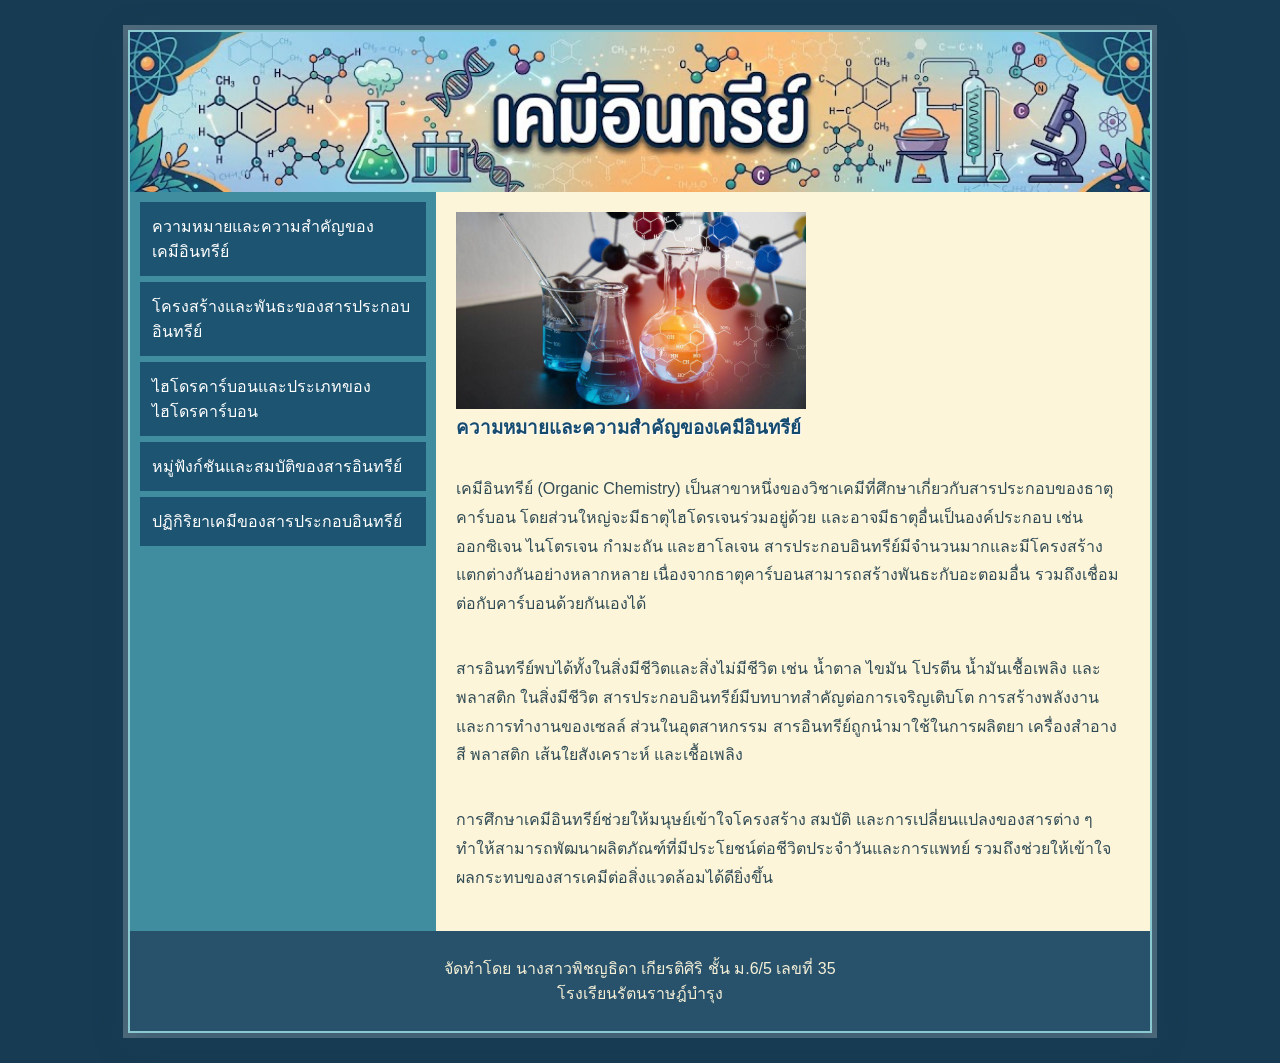
<file: index.html>
<!DOCTYPE html>
<html lang="th">
<head>
	<link rel="stylesheet" href="mystyle.css">
	<meta charset="utf-8">
	<title>ความหมายและความสำคัญของเคมีอินทรีย์</title>
</head>
<body>
	<div class="container">
<header>
</header>
<section>
	<nav>
		<ul style="list-style-type:none;margin:0;padding=0;">
		<li><a href="index.html">ความหมายและความสำคัญของเคมีอินทรีย์</a></li>
		<li><a href="p2.html">โครงสร้างและพันธะของสารประกอบอินทรีย์</a></li>
		<li><a href="p3.html">ไฮโดรคาร์บอนและประเภทของไฮโดรคาร์บอน</a></li>
		<li><a href="p4.html">หมู่ฟังก์ชันและสมบัติของสารอินทรีย์</a></li>
		<li><a href="p5.html">ปฏิกิริยาเคมีของสารประกอบอินทรีย์</a></li>
	</ul>
</nav>
<article>
  
<img src="images/p1.jpg" style="width:350px;">
<h1>ความหมายและความสำคัญของเคมีอินทรีย์</h1>
             <br><p>เคมีอินทรีย์ (Organic Chemistry) เป็นสาขาหนึ่งของวิชาเคมีที่ศึกษาเกี่ยวกับสารประกอบของธาตุคาร์บอน โดยส่วนใหญ่จะมีธาตุไฮโดรเจนร่วมอยู่ด้วย และอาจมีธาตุอื่นเป็นองค์ประกอบ เช่น ออกซิเจน ไนโตรเจน กำมะถัน และฮาโลเจน สารประกอบอินทรีย์มีจำนวนมากและมีโครงสร้างแตกต่างกันอย่างหลากหลาย เนื่องจากธาตุคาร์บอนสามารถสร้างพันธะกับอะตอมอื่น รวมถึงเชื่อมต่อกับคาร์บอนด้วยกันเองได้</p></br>

<br><p>สารอินทรีย์พบได้ทั้งในสิ่งมีชีวิตและสิ่งไม่มีชีวิต เช่น น้ำตาล ไขมัน โปรตีน น้ำมันเชื้อเพลิง และพลาสติก ในสิ่งมีชีวิต สารประกอบอินทรีย์มีบทบาทสำคัญต่อการเจริญเติบโต การสร้างพลังงาน และการทำงานของเซลล์ ส่วนในอุตสาหกรรม สารอินทรีย์ถูกนำมาใช้ในการผลิตยา เครื่องสำอาง สี พลาสติก เส้นใยสังเคราะห์ และเชื้อเพลิง</p></br>

<br><p>การศึกษาเคมีอินทรีย์ช่วยให้มนุษย์เข้าใจโครงสร้าง สมบัติ และการเปลี่ยนแปลงของสารต่าง ๆ ทำให้สามารถพัฒนาผลิตภัณฑ์ที่มีประโยชน์ต่อชีวิตประจำวันและการแพทย์ รวมถึงช่วยให้เข้าใจผลกระทบของสารเคมีต่อสิ่งแวดล้อมได้ดียิ่งขึ้น</p></br>
      </article>
</section>
<footer>
	<p>จัดทำโดย นางสาวพิชญธิดา เกียรติศิริ ชั้น ม.6/5 เลขที่ 35 <br>โรงเรียนรัตนราษฎ์บำรุง</p>
</footer>
</div>
</body>
</html>
</file>
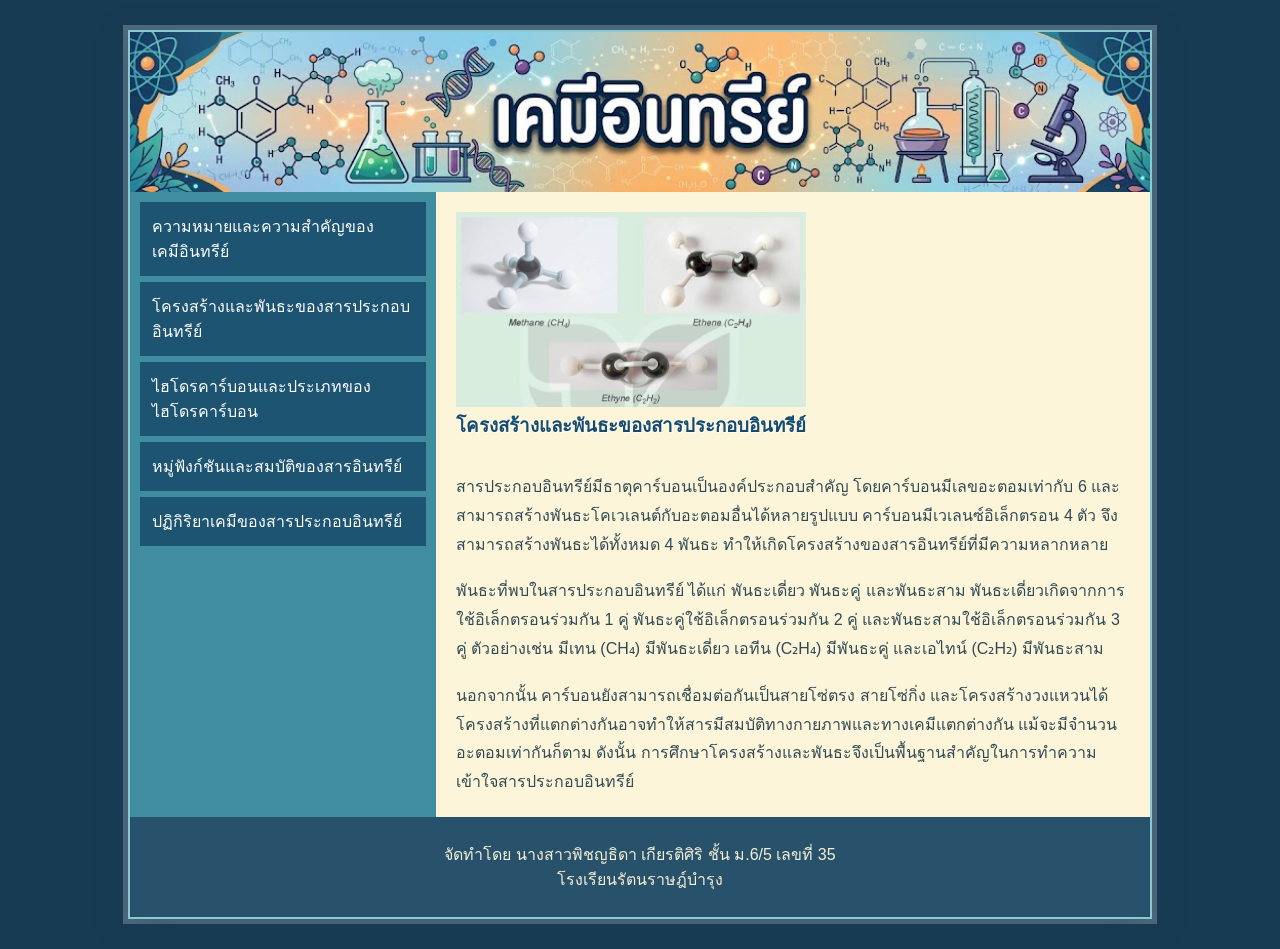
<file: p2.html>
<!DOCTYPE html>
<html lang="th">
<head>
<meta charset="utf-8">
	<link rel="stylesheet" href="mystyle.css">
	<title>โครงสร้างและพันธะของสารประกอบอินทรีย์</title>
<style>
*{
      box-sizing: border-box;
      margin: 0;}
</style>
</head>
<body>
	<div class="container">
<header>
</header>
<section>
	<nav>
		<ul style="list-style-type:none;margin:0;padding=0;">
		<li><a href="index.html">ความหมายและความสำคัญของเคมีอินทรีย์</a></li>
		<li><a href="p2.html">โครงสร้างและพันธะของสารประกอบอินทรีย์</a></li>
		<li><a href="p3.html">ไฮโดรคาร์บอนและประเภทของไฮโดรคาร์บอน</a></li>
		<li><a href="p4.html">หมู่ฟังก์ชันและสมบัติของสารอินทรีย์</a></li>
		<li><a href="p5.html">ปฏิกิริยาเคมีของสารประกอบอินทรีย์</a></li>
	</ul>
</nav>
<article>

    <img src="images/p2.jpg" style="width:350px;">

<h1>โครงสร้างและพันธะของสารประกอบอินทรีย์</h1>
<br><p>สารประกอบอินทรีย์มีธาตุคาร์บอนเป็นองค์ประกอบสำคัญ โดยคาร์บอนมีเลขอะตอมเท่ากับ 6 และสามารถสร้างพันธะโคเวเลนต์กับอะตอมอื่นได้หลายรูปแบบ คาร์บอนมีเวเลนซ์อิเล็กตรอน 4 ตัว จึงสามารถสร้างพันธะได้ทั้งหมด 4 พันธะ ทำให้เกิดโครงสร้างของสารอินทรีย์ที่มีความหลากหลาย</br></p>

<br><p>พันธะที่พบในสารประกอบอินทรีย์ ได้แก่ พันธะเดี่ยว พันธะคู่ และพันธะสาม พันธะเดี่ยวเกิดจากการใช้อิเล็กตรอนร่วมกัน 1 คู่ พันธะคู่ใช้อิเล็กตรอนร่วมกัน 2 คู่ และพันธะสามใช้อิเล็กตรอนร่วมกัน 3 คู่ ตัวอย่างเช่น มีเทน (CH₄) มีพันธะเดี่ยว เอทีน (C₂H₄) มีพันธะคู่ และเอไทน์ (C₂H₂) มีพันธะสาม</br></p>

<br><p>นอกจากนั้น คาร์บอนยังสามารถเชื่อมต่อกันเป็นสายโซ่ตรง สายโซ่กิ่ง และโครงสร้างวงแหวนได้ โครงสร้างที่แตกต่างกันอาจทำให้สารมีสมบัติทางกายภาพและทางเคมีแตกต่างกัน แม้จะมีจำนวนอะตอมเท่ากันก็ตาม ดังนั้น การศึกษาโครงสร้างและพันธะจึงเป็นพื้นฐานสำคัญในการทำความเข้าใจสารประกอบอินทรีย์</br></p>
</article>
</section>
<footer>
	<p>จัดทำโดย นางสาวพิชญธิดา เกียรติศิริ ชั้น ม.6/5 เลขที่ 35 <br>โรงเรียนรัตนราษฎ์บำรุง</p>
</footer>
</div>
</body>
</html>
</file>
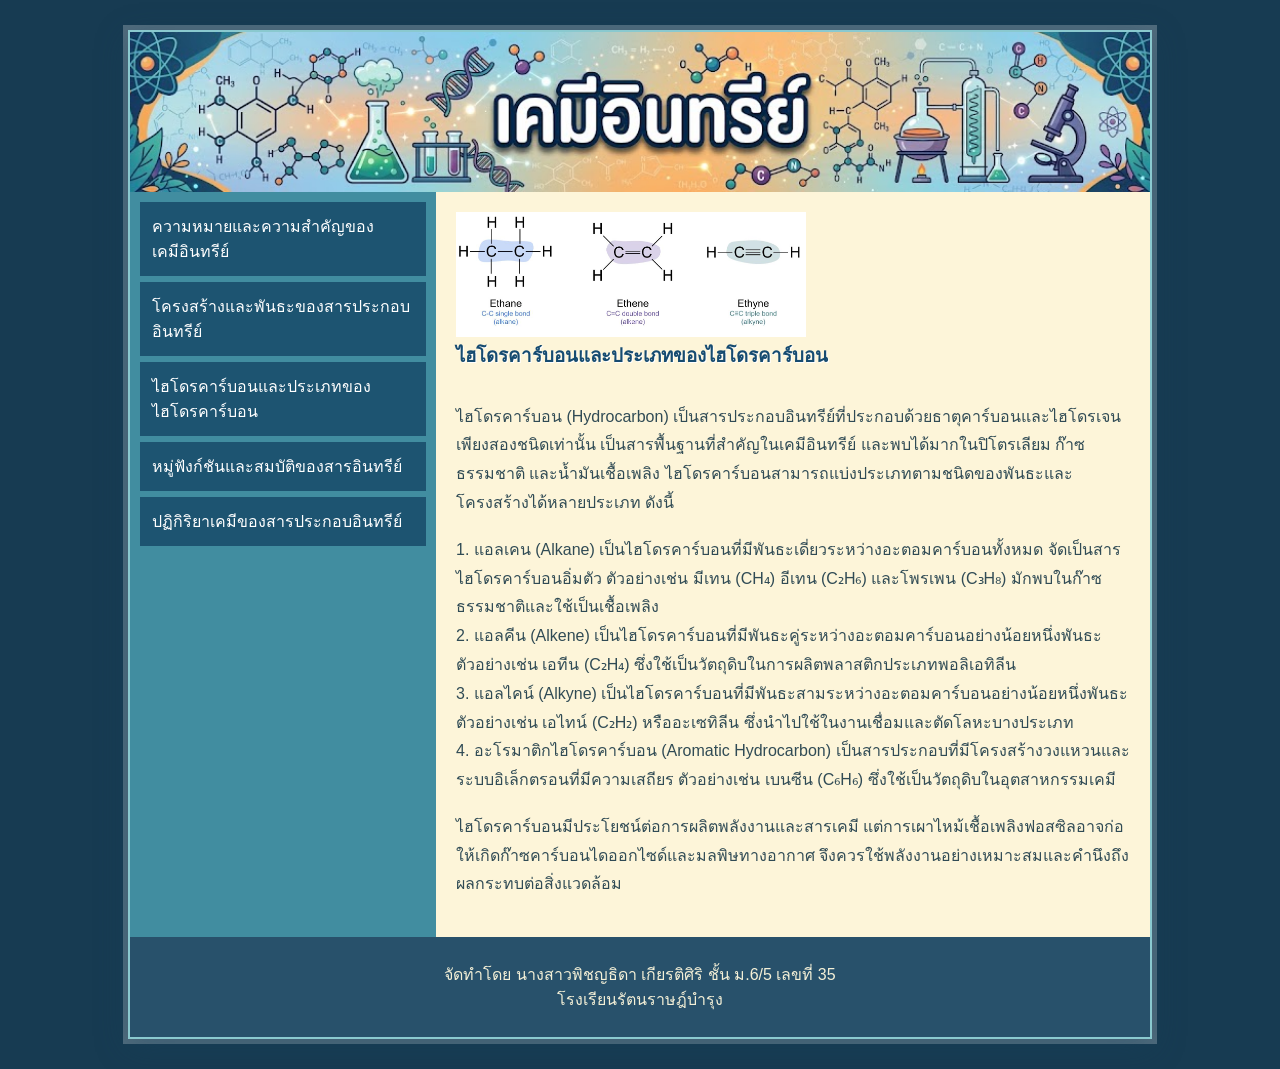
<file: p3.html>
<!DOCTYPE html>
<html lang="th">
<head>
<meta charset="utf-8">
	<link rel="stylesheet" href="mystyle.css">
	<title>ไฮโดรคาร์บอนและประเภทของไฮโดรคาร์บอน</title>
<style>
*{
      box-sizing: border-box;
      margin: 0;}
</style>
</head>
<body>
	<div class="container">
<header>
</header>
<section>
	<nav>
		<ul style="list-style-type:none;margin:0;padding=0;">
		<li><a href="index.html">ความหมายและความสำคัญของเคมีอินทรีย์</a></li>
		<li><a href="p2.html">โครงสร้างและพันธะของสารประกอบอินทรีย์</a></li>
		<li><a href="p3.html">ไฮโดรคาร์บอนและประเภทของไฮโดรคาร์บอน</a></li>
		<li><a href="p4.html">หมู่ฟังก์ชันและสมบัติของสารอินทรีย์</a></li>
		<li><a href="p5.html">ปฏิกิริยาเคมีของสารประกอบอินทรีย์</a></li>
	</ul>
</nav>
<article>
    <img src="images/p3.jpg" style="width:350px;">

<h1>ไฮโดรคาร์บอนและประเภทของไฮโดรคาร์บอน</h1>
<br><p>ไฮโดรคาร์บอน (Hydrocarbon) เป็นสารประกอบอินทรีย์ที่ประกอบด้วยธาตุคาร์บอนและไฮโดรเจนเพียงสองชนิดเท่านั้น เป็นสารพื้นฐานที่สำคัญในเคมีอินทรีย์ และพบได้มากในปิโตรเลียม ก๊าซธรรมชาติ และน้ำมันเชื้อเพลิง ไฮโดรคาร์บอนสามารถแบ่งประเภทตามชนิดของพันธะและโครงสร้างได้หลายประเภท ดังนี้</br></p>

<br><p>1. แอลเคน (Alkane) เป็นไฮโดรคาร์บอนที่มีพันธะเดี่ยวระหว่างอะตอมคาร์บอนทั้งหมด จัดเป็นสารไฮโดรคาร์บอนอิ่มตัว ตัวอย่างเช่น มีเทน (CH₄) อีเทน (C₂H₆) และโพรเพน (C₃H₈) มักพบในก๊าซธรรมชาติและใช้เป็นเชื้อเพลิง <br><p>2. แอลคีน (Alkene) เป็นไฮโดรคาร์บอนที่มีพันธะคู่ระหว่างอะตอมคาร์บอนอย่างน้อยหนึ่งพันธะ ตัวอย่างเช่น เอทีน (C₂H₄) ซึ่งใช้เป็นวัตถุดิบในการผลิตพลาสติกประเภทพอลิเอทิลีน <br><p>3. แอลไคน์ (Alkyne) เป็นไฮโดรคาร์บอนที่มีพันธะสามระหว่างอะตอมคาร์บอนอย่างน้อยหนึ่งพันธะ ตัวอย่างเช่น เอไทน์ (C₂H₂) หรืออะเซทิลีน ซึ่งนำไปใช้ในงานเชื่อมและตัดโลหะบางประเภท <br><p>4. อะโรมาติกไฮโดรคาร์บอน (Aromatic Hydrocarbon) เป็นสารประกอบที่มีโครงสร้างวงแหวนและระบบอิเล็กตรอนที่มีความเสถียร ตัวอย่างเช่น เบนซีน (C₆H₆) ซึ่งใช้เป็นวัตถุดิบในอุตสาหกรรมเคมี</br></p>

<br><p>ไฮโดรคาร์บอนมีประโยชน์ต่อการผลิตพลังงานและสารเคมี แต่การเผาไหม้เชื้อเพลิงฟอสซิลอาจก่อให้เกิดก๊าซคาร์บอนไดออกไซด์และมลพิษทางอากาศ จึงควรใช้พลังงานอย่างเหมาะสมและคำนึงถึงผลกระทบต่อสิ่งแวดล้อม
</p></br>
</article>
</section>
<footer>
	<p>จัดทำโดย นางสาวพิชญธิดา เกียรติศิริ ชั้น ม.6/5 เลขที่ 35 <br>โรงเรียนรัตนราษฎ์บำรุง</p>
</footer>
</div>
</body>
</html>
</file>
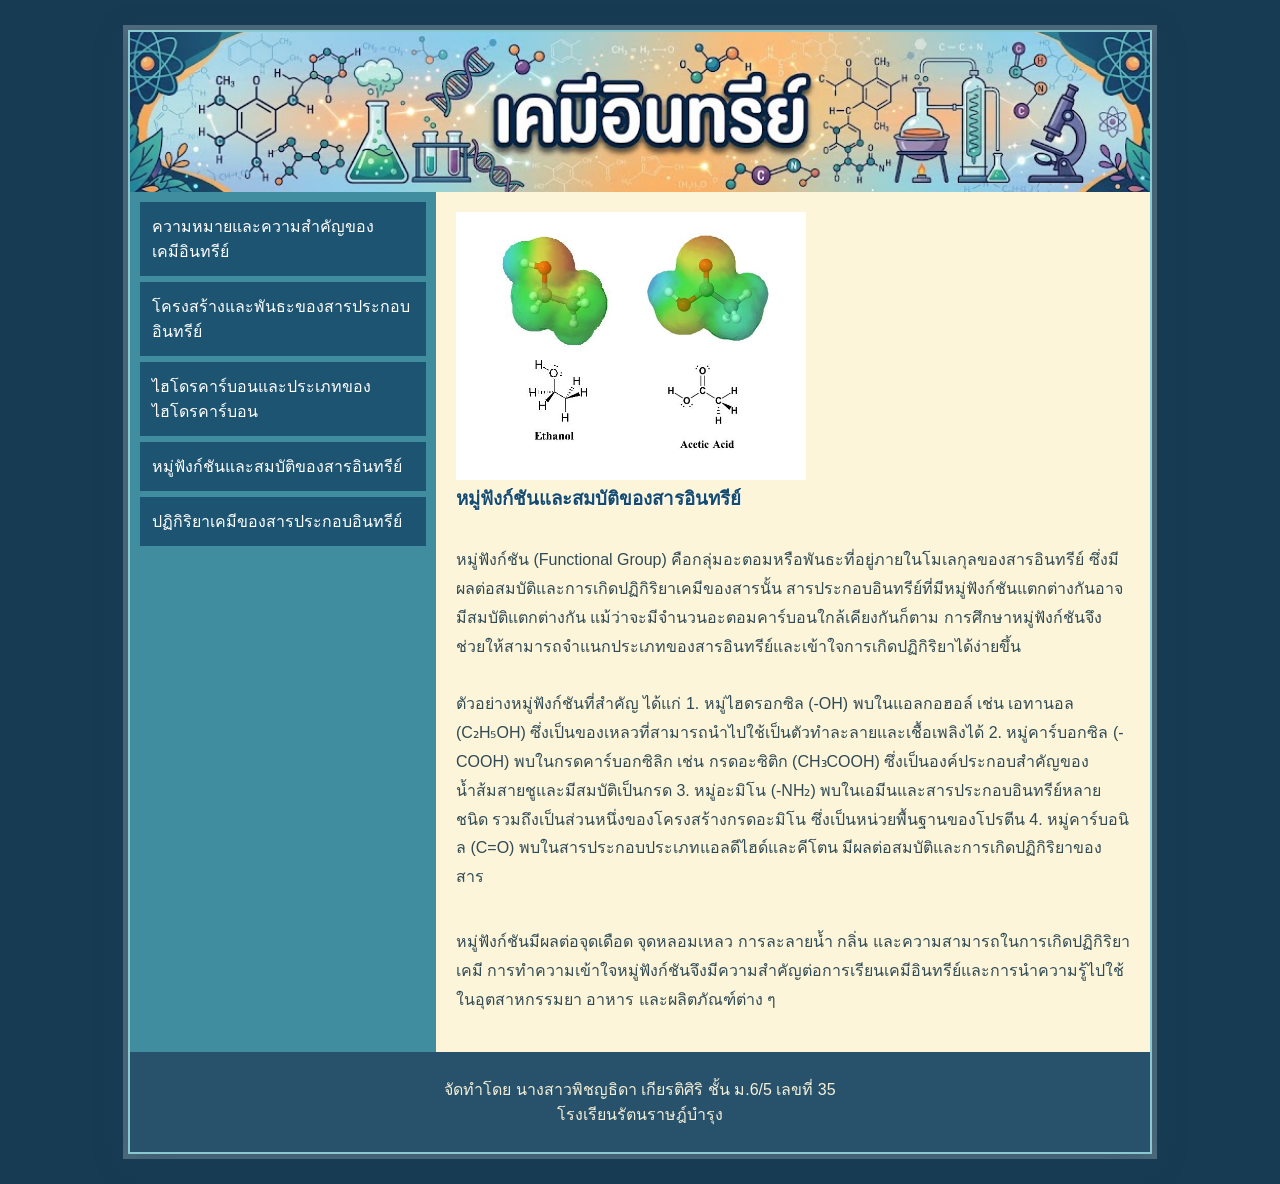
<file: p4.html>
<!DOCTYPE html>
<html lang="th">
<head>
<meta charset="utf-8">
	<link rel="stylesheet" href="mystyle.css">
	<title>หมู่ฟังก์ชันและสมบัติของสารอินทรีย์</title>
<style>
*{
      box-sizing: border-box;
      margin: 0;}
</style>
</head>
<body>
	<div class="container">
<header>
</header>
<section>
	<nav>
		<ul style="list-style-type:none;margin:0;padding=0;">
		<li><a href="index.html">ความหมายและความสำคัญของเคมีอินทรีย์</a></li>
		<li><a href="p2.html">โครงสร้างและพันธะของสารประกอบอินทรีย์</a></li>
		<li><a href="p3.html">ไฮโดรคาร์บอนและประเภทของไฮโดรคาร์บอน</a></li>
		<li><a href="p4.html">หมู่ฟังก์ชันและสมบัติของสารอินทรีย์</a></li>
		<li><a href="p5.html">ปฏิกิริยาเคมีของสารประกอบอินทรีย์</a></li>
	</ul>
</nav>
<article>
    <img src="images/p4.jpg" style="width:350px;">

<h1>หมู่ฟังก์ชันและสมบัติของสารอินทรีย์</h1>
<br><p>หมู่ฟังก์ชัน (Functional Group) คือกลุ่มอะตอมหรือพันธะที่อยู่ภายในโมเลกุลของสารอินทรีย์ ซึ่งมีผลต่อสมบัติและการเกิดปฏิกิริยาเคมีของสารนั้น สารประกอบอินทรีย์ที่มีหมู่ฟังก์ชันแตกต่างกันอาจมีสมบัติแตกต่างกัน แม้ว่าจะมีจำนวนอะตอมคาร์บอนใกล้เคียงกันก็ตาม การศึกษาหมู่ฟังก์ชันจึงช่วยให้สามารถจำแนกประเภทของสารอินทรีย์และเข้าใจการเกิดปฏิกิริยาได้ง่ายขึ้น</br>

<p><br>ตัวอย่างหมู่ฟังก์ชันที่สำคัญ ได้แก่

1. หมู่ไฮดรอกซิล (-OH) พบในแอลกอฮอล์ เช่น เอทานอล (C₂H₅OH) ซึ่งเป็นของเหลวที่สามารถนำไปใช้เป็นตัวทำละลายและเชื้อเพลิงได้

2. หมู่คาร์บอกซิล (-COOH) พบในกรดคาร์บอกซิลิก เช่น กรดอะซิติก (CH₃COOH) ซึ่งเป็นองค์ประกอบสำคัญของน้ำส้มสายชูและมีสมบัติเป็นกรด

3. หมู่อะมิโน (-NH₂) พบในเอมีนและสารประกอบอินทรีย์หลายชนิด รวมถึงเป็นส่วนหนึ่งของโครงสร้างกรดอะมิโน ซึ่งเป็นหน่วยพื้นฐานของโปรตีน

4. หมู่คาร์บอนิล (C=O) พบในสารประกอบประเภทแอลดีไฮด์และคีโตน มีผลต่อสมบัติและการเกิดปฏิกิริยาของสาร
</p></br>

<br><p>หมู่ฟังก์ชันมีผลต่อจุดเดือด จุดหลอมเหลว การละลายน้ำ กลิ่น และความสามารถในการเกิดปฏิกิริยาเคมี การทำความเข้าใจหมู่ฟังก์ชันจึงมีความสำคัญต่อการเรียนเคมีอินทรีย์และการนำความรู้ไปใช้ในอุตสาหกรรมยา อาหาร และผลิตภัณฑ์ต่าง ๆ
</p></br>
</article>
</section>
<footer>
	<p>จัดทำโดย นางสาวพิชญธิดา เกียรติศิริ ชั้น ม.6/5 เลขที่ 35 <br>โรงเรียนรัตนราษฎ์บำรุง</p>
</footer>
</div>
</body>
</html>
</file>
<file: mystyle.css>
* {
    box-sizing: border-box;
    margin: 0;
    padding: 0;
}

body {
background-color: #173B52;
    background-size: cover;
    background-position: center;
    background-attachment: fixed;
    font-family: Arial, sans-serif;
    color: #263746;
}

.container {
    width: 1024px;
    margin: 30px auto;
    background: rgba(235, 248, 245, 0.9);
    border: 2px solid #8ac9cf;
    overflow: hidden;
    box-shadow:
        0 8px 30px rgba(24, 67, 92, 0.35),
        0 0 0 5px rgba(255, 255, 255, 0.25);
    backdrop-filter: blur(5px);
}

header {
    background-image: url("images/header.jpg");
    height: 160px;
    background-size: cover;
    background-position: center;
}

section {
    display: flex;
}

nav {
    background-color: rgba(57, 137, 157, 0.95);
    width: 30%;
    padding: 10px;
}

article {
    background-color: rgba(255, 247, 218, 0.95);
    width: 70%;
    padding: 20px;
    color: #263746;
}

article h1 {
    color: #164b70;
    margin-bottom: 15px;
    text-shadow: 1px 1px 0 #ffffff;
}

article p {
    line-height: 1.8;
    color: #304b55;
}

footer {
    background-color: rgba(34, 75, 103, 0.96);
    color: #f4f0d7;
    text-align: center;
    padding: 25px;
}

a:link {
    color: #ffffff;
    text-decoration: none;
    background-color: rgba(28, 82, 111, 0.95);
    display: block;
    width: 100%;
    padding: 12px;
    margin-bottom: 6px;
    transition: 0.2s;
}

a:visited {
    color: #ffffff;
}

a:hover {
    color: #173b52;
    background-color: #f4c878;
    transform: translateX(3px);
}

a:active {
    color: #ffffff;
    background-color: #d98955;
}
</file>
